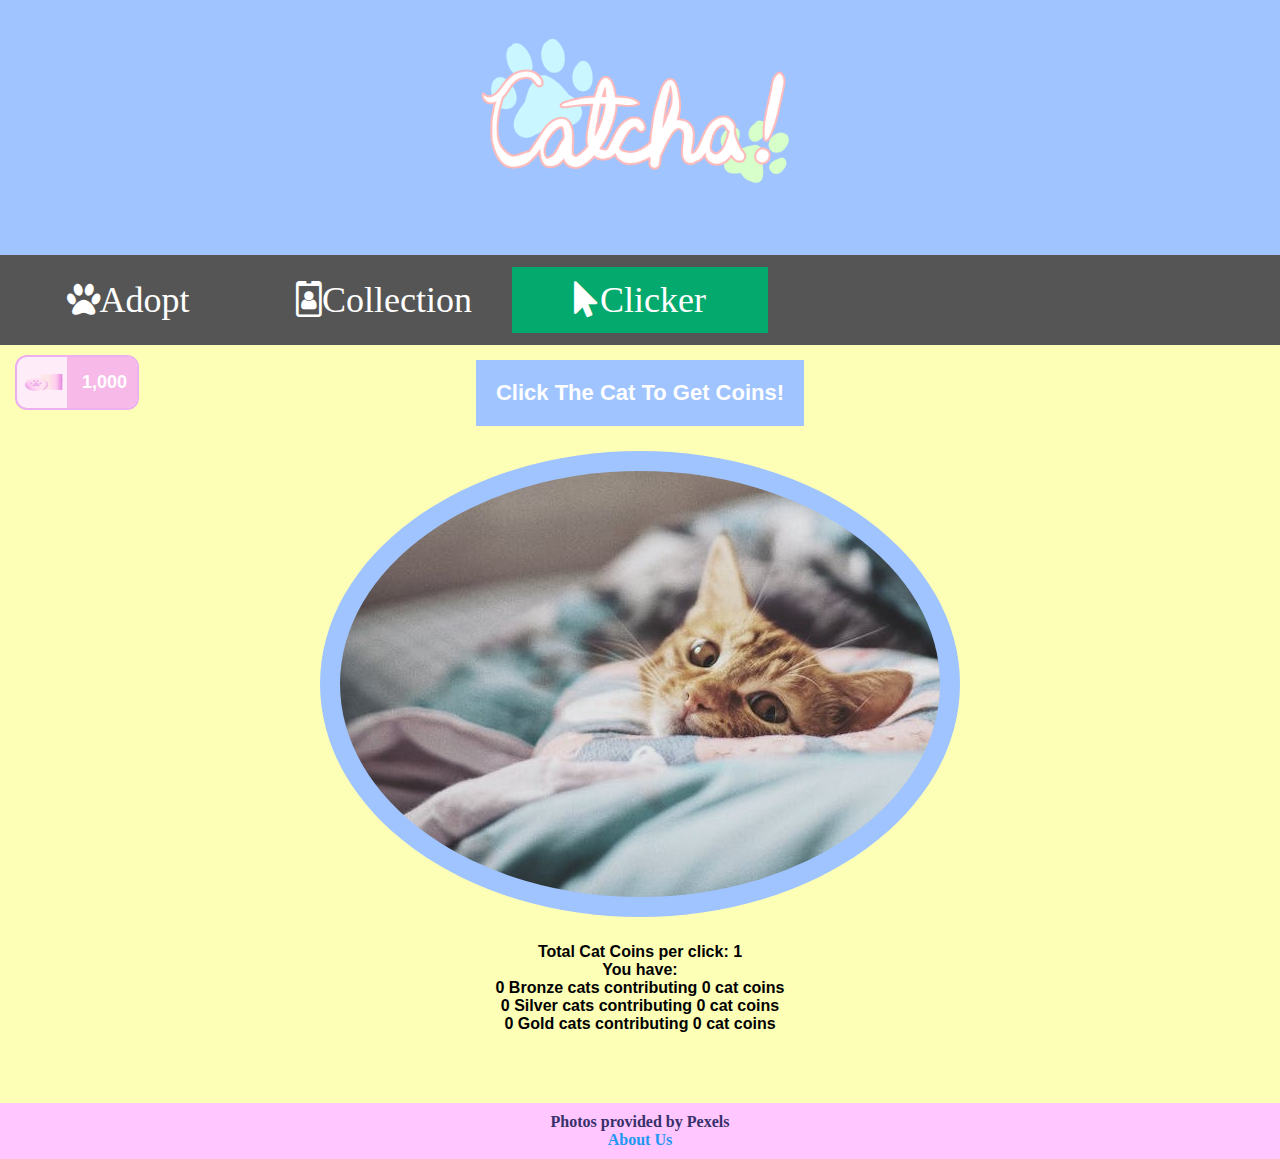
<file: clicker.html>
<!DOCTYPE html>
<html lang="en">

<head>
  <title>Catcha! | Cat Coin Clicker</title>
  <link rel="icon" type="image/x-icon" href="assets/favicon.ico">
  <link rel="stylesheet" href="style_click.css" >
  <link rel="stylesheet" href="https://cdnjs.cloudflare.com/ajax/libs/font-awesome/4.7.0/css/font-awesome.min.css">
</head>

<body onload="writecoins()">
  <header>
    <h1>
      <a href="landing.html" style="text-decoration: none;">
        <img src="assets/header.png">
      </a>
    </h1>
  </header>

  <div id="menu">
    <div class="icon-bar" id="menu">
      <a href="index.html"><i class="fa fa-paw">Adopt</i></a>
      <a href="collection.html" style="text-decoration: none;"><i class="fa fa-id-badge"></i>Collection</a>
      <a class="active" href="clicker.html" style="text-decoration: none;"><i
          class="fa fa-mouse-pointer"></i>Clicker</a>
    </div>

    <div id="cat-coins">
      <img id="cat-coins-img" src="assets/cat_coins.png" width="50px" height="30px">
      <div id="cat-coins-count"></div>
    </div>
  </div>

  <main>
    <h1 class="glow">Click The Cat To Get Coins!</h1>
    <input type="image" src="assets/Button2.jpeg" draggable="false" (dragstart)="false;" class="click-button"
      onclick="countClicks()">
    <p id="clicker-info"></p>
    <div class="number-container"></div>
    </div>
    <br><br><br>


  </main>

  <!--Scroll To Top Button-->
  <button onclick="topFunction()" id="topBtn" title="Go to top"><i class="arrow up"></i></button>

  <footer>
    <a href="https://www.pexels.com">Photos provided by Pexels</a>
    <br>
    <a href="aboutus.html" style="color: #2196F3;"> About Us</a>
  </footer>



  <script src="script_click.js"></script>

</body>

</html>
</file>
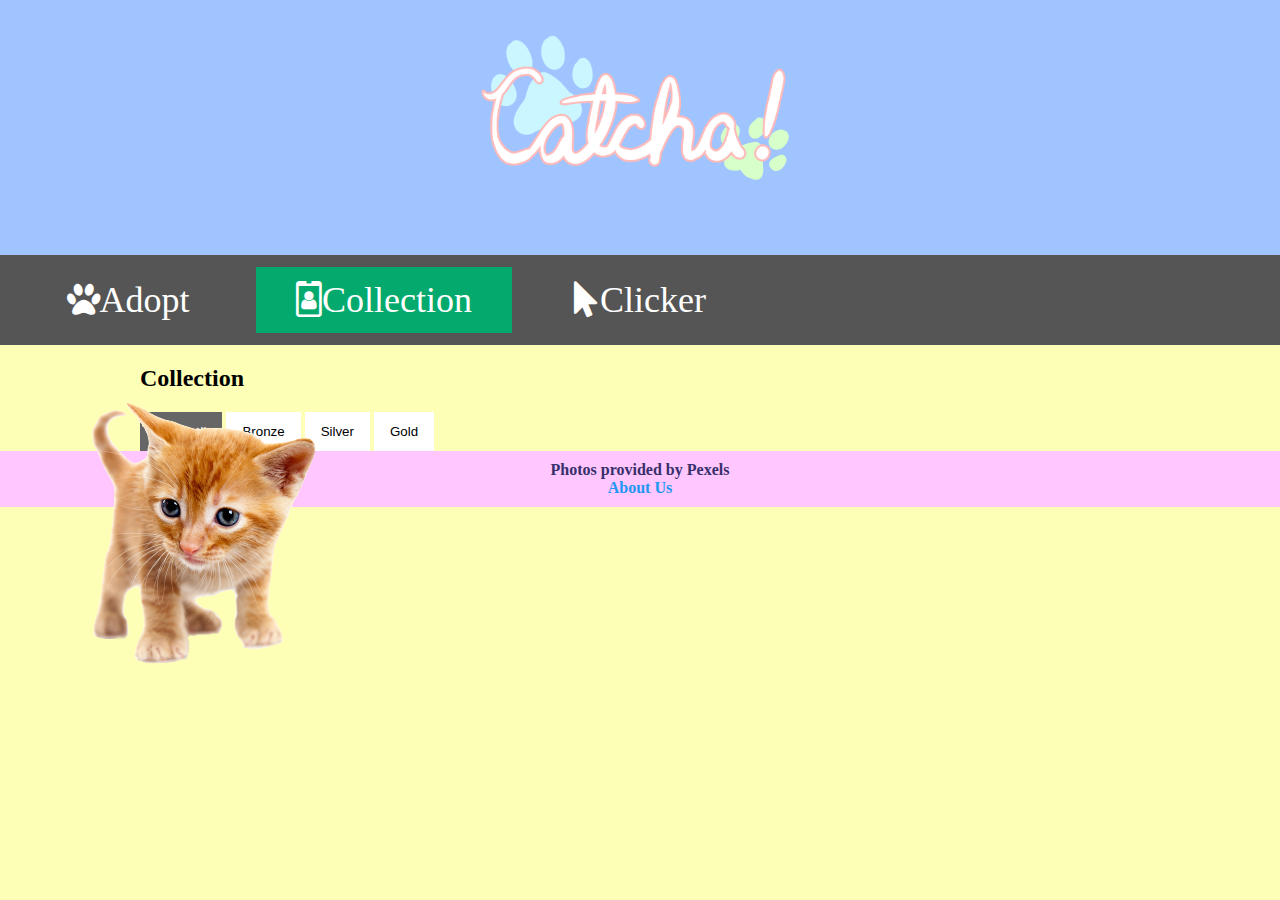
<file: collection.html>
<!DOCTYPE html>
<html lang="en">

<head>
  <title>Catcha! | Collection</title>
  <link rel="icon" type="image/x-icon" href="assets/favicon.ico">
  <link rel="stylesheet" href="style_col.css" />
  <link rel="stylesheet" href="https://cdnjs.cloudflare.com/ajax/libs/font-awesome/4.7.0/css/font-awesome.min.css">
</head>

<body>
  <header>
    <h1>
      <a href="landing.html" style="text-decoration: none;">
        <img src="assets/header.png">
      </a>
    </h1>
  </header>

  <div class="icon-bar" id="menu">
    <a href="index.html"><i class="fa fa-paw">Adopt</i></a>
    <a class="active" href="collection.html" style="text-decoration: none;"><i class="fa fa-id-badge"></i>Collection</a>
    <a href="clicker.html" style="text-decoration: none;"><i class="fa fa-mouse-pointer"></i>Clicker</a>
  </div>

  <!--Draggable Cat-->
  <div id="catdiv">
    <img id="catdivheader" src="assets/meepmew.png" alt="Italian Trulli">
    <span class="meow">meow.</span>
  </div>


  <!-- MAIN (Center website) -->
  <div class="main">

    <h2>Collection</h2>

    <div id="filterBtnContainer">
      <button class="filterbtn active" onclick="filterSelection('all')"> Show all</button>
      <button class="filterbtn" onclick="filterSelection('bronzeTier')"> Bronze</button>
      <button class="filterbtn" onclick="filterSelection('silverTier')"> Silver</button>
      <button class="filterbtn" onclick="filterSelection('goldTier')"> Gold</button>
    </div>


    <!--Card grids-->
    <section id="cat-collection">
    </section>
  </div>


  <!-- END MAIN -->
  </div>

  <!--COMING SOON
  <div class="bgimg">
    <div class="topleft">
      <p>Logo</p>
    </div>
    <div class="middle">
      <h1>COMING SOON</h1>
      <hr>
      <p id="demo"></p>
    </div>
    <div class="bottomleft">
      <p>Some text</p>
    </div>
  </div>
-->

  <!--Scroll To Top Button-->
  <button onclick="topFunction()" id="topBtn" title="Go to top"><i class="arrow up"></i></button>


  <footer>
    <a href="https://www.pexels.com">Photos provided by Pexels</a>
    <br>
    <a href="aboutus.html" style="color: #2196F3;"> About Us</a>
  </footer>



  <script src="script_col.js"></script>

</body>

</html>
</file>
<file: style_click.css>
body {
  margin: 0;
}

header {
  display: flex;
  flex-direction: column;
  background-color: #a0c4ff;
  text-align: center;
}

h1 {
  background: #a0c4ff;
  border: none;
  color: white;
  padding: 20px;
  font-size: 22px;
  font-family: Arial, sans-serif;
}

h1 > a > img {
  height: 20vh;
}

main {
  background-color: #fdffb6;
  display: flex;
  flex-direction: column;
  align-items: center;
  min-height: 80vh;
}

.click-button {
  background: #a0c4ff;
  border: none;
  color: white;
  padding: 20px;
  text-align: center;
  text-decoration: none;
  display: inline-block;
  font-size: 60px;
  cursor: pointer;
  margin: 10px;
  transition-property: background-color color;
  transition-duration: 300ms;
  border-radius: 70%;
}

.click-button:hover{
  background: #ffc6ff;
}

#clicker-info {
  text-align: center;
  font-family: sans-serif;
  font-weight: bold;
}

.number-container {
  position: relative;
}

.number {
  position: fixed;
  font-size: 15px;
  color: white;
  animation: float 3s linear;
  pointer-events: none;
}

footer {
  background-color: #ffc6ff;
  padding: 10px;
  text-align: center;
}

footer a {
  color: #37306B;
  text-decoration: none;
  font-weight: bold;
}

#cat-coins {
  position: absolute;
  display: flex;
  flex-direction: row;
  align-items: center;
  left: 0em;
  background-color: #feecf9;
  border-radius: 12px;
  border: 2px solid #edafef;
  margin-top: 10px;
  margin-left: 15px;
  font-size: 18px;
  /*box-shadow: 0 0 10px #bababa;*/
}

#cat-coins-count {
  font-family: sans-serif;
  font-weight: bold;
  color: white;
  background-color: #f7bae8;
  padding: 15px;
  width: 40px;
  text-align: center;
  border-radius: 0px 10px 10px 0px;
}

.icon-bar {
  width: 100%;
  background-color: #555;
  overflow: auto;
  padding: 12px 0;
  z-index: 1;
}

.sticky {
  position: fixed;
  top: 0;
  width: 100%;
}

.icon-bar a {
  float: left;
  width: 20%;
  text-align: center;
  padding: 12px 0;
  transition: all 0.3s ease;
  color: white;
  font-size: 36px;
}

.icon-bar a:hover {
  background-color: #000;
}

.active {
  background-color: #04AA6D;
}

#topBtn {
  display: none;
  position: fixed;
  bottom: 20px;
  right: 30px;
  z-index: 99;
  font-size: 18px;
  border: none;
  outline: none;
  background-color: #37306B;
  color: white;
  cursor: pointer;
  padding: 15px;
  border-radius: 4px;
}

#topBtn:hover {
  background-color: #555;
}

.glow {
  font-size: 22px;
  color: #fff;
  text-align: center;
  animation: glow 1s ease-in-out infinite alternate;
}

@-webkit-keyframes glow {
  from {
    text-shadow: 0 0 20px #fff, 0 0 30px # #ffc6ff, 0 0 40px # #ffc6ff, 0 0 50px # #ffc6ff, 0 0 60px # #ffc6ff;
  }

to {
    text-shadow: 0 0 20px #fff, 0 0 30px #ffc6ff, 0 0 40px #ffc6ff, 0 0 50px #ffc6ff, 0 0 60px #ffc6ff, 0 0 70px #ffc6ff, 0 0 80px #ffc6ff;
  }
}

@keyframes float {
  from {
    bottom: 0;
    opacity: 1;
  }
  to {
    top: 0px;
    bottom: 1000px;
    opacity: 0;
  }
}

.arrow {
  border: solid black;
  border-width: 0 3px 3px 0;
  display: inline-block;
  padding: 3px;
}

.up {
  transform: rotate(-135deg);
  -webkit-transform: rotate(-135deg);
}
</file>
<file: style_col.css>
header {
  display: flex;
  flex-direction: column;
  background-color: #a0c4ff;
  text-align: center;
}

a {
  text-decoration: none;
}

h1 {
  color: #2F58CD;
  font-size: 48px;
  font-family: Arial, sans-serif;
}

h1 > a > img {
  height: 20vh;
}

main {
  background-color: #fdffb6;
  display: flex;
  flex-direction: column;
  align-items: center;
  min-height: 80vh;
}

/*button {
  background-color: #a0c4ff;
  color: #ffffff;
  border: 2px solid black;
  padding: 14px 28px;
  font-size: 16px;
  cursor: pointer;
  margin: 10px;
  transition-property: background-color color;
  transition-duration: 300ms;
}

.gimme:hover {
  background-color: #04AA6D;
  color: white;
  transition-property: background-color color;
  transition-duration: 300ms;
}

.remaining:hover {
  background: #2196F3;
  color: white;
  transition-property: background-color color;
  transition-duration: 300ms;
}

.collection:hover {
  background: #ff9800;
  color: white;
  transition-property: background-color color;
  transition-duration: 300ms;
}*/

#card {
  aspect-ratio: 2 / 3;
  display: flex;
  flex-direction: column;
  width: 100%;
  align-items: center;
  background-size: cover;
  background-repeat: no-repeat;
  background-position: center;
  font-size: 75%;
  border-radius: 5%;
  font-family: ui-rounded;
  position: relative;
  -webkit-user-select: none;
  -ms-user-select: none;
  user-select: none;
}

#cat-img{
  box-sizing: content-box;
  height: 60%;
  width: 90%;
  background-size: cover;
  background-repeat: no-repeat;
  background-position: center;
  background-color: black;
  border-radius: 10px;
}

#card > p {
  margin: 3px;
  padding: 3px;
  width: 90%;
  text-overflow: ellipsis;
}


/* Card classes */
.bronze {
  background-image: url("assets/card_face_bronze.png");
  color: white;
}



.silver {
  background-image: url("assets/card_face_silver.png");
  color: rgb(92, 92, 92);
  animation: silverglow 0.5s ease-in-out infinite alternate;
}

.gold {
  background-image: url("assets/card_face_gold.png");
  color: white;
  animation: goldglow 0.5s ease-in-out infinite alternate;
}

.bronze, .silver, .gold {
  cursor: pointer;
  transition: all 200ms;
}

.bronze:hover, .silver:hover, .gold:hover {
  transform: scale(1.1);
  box-shadow: 0 0 20px black;
  z-index: 1;
}
.cat-card {
  background-color: ;
  border: 1px solid #CCC;
  border-radius: 5px;
  box-shadow: 0px 0px 10px #CCC;
  margin: 10px;
  padding: 10px;
  max-width: 300px;
  display: flex;
  flex-direction: column;
  align-items: center;
}

.cat-card img {
  width: 100%;
  max-height: 200px;
  object-fit: cover;
  border-radius: 5px;
}

.card-desc{
  color: #FF66CC;
}

footer {
  background-color: #ffc6ff;
  color:;
  padding: 10px;
  text-align: center;
}

footer a {
  color: #37306B;
  text-decoration: none;
  font-weight: bold;
}

#cat-coins {
  position: absolute;
  left: 0em;
  background-color: #f7d0ed;
  padding: 10px;
  border-radius: 15px;
  border: ;
  margin-top: 20px;
  margin-left: 20px;
  font-size: 18px;
  text-align: center;
}

.icon-bar {
  width: 100%;
  background-color: #555;
  overflow: auto;
  padding: 12px 0;
  z-index: 3;
}

.sticky {
  position: fixed;
  top: 0;
  width: 100%;
}

.icon-bar a {
  float: left;
  width: 20%;
  text-align: center;
  padding: 12px 0;
  transition: all 0.3s ease;
  color: white;
  font-size: 36px;
}

.icon-bar a:hover {
  background-color: #000;
}

.active {
  background-color: #04AA6D;
}

#topBtn {
  display: none;
  position: fixed;
  bottom: 20px;
  right: 30px;
  z-index: 99;
  font-size: 18px;
  border: none;
  outline: none;
  background-color: #37306B;
  color: white;
  cursor: pointer;
  padding: 15px;
  border-radius: 4px;
}

#topBtn:hover {
  background-color: #555;
}

.glow {
  font-size: 80px;
  color: #fff;
  text-align: center;
  animation: glow 1s ease-in-out infinite alternate;
}

@-webkit-keyframes glow {
  from {
    text-shadow: 0 0 10px #fff, 0 0 20px #fff, 0 0 30px #e60073, 0 0 40px #e60073, 0 0 50px #e60073, 0 0 60px #e60073, 0 0 70px #e60073;
  }
  
  to {
    text-shadow: 0 0 20px #fff, 0 0 30px #ff4da6, 0 0 40px #ff4da6, 0 0 50px #ff4da6, 0 0 60px #ff4da6, 0 0 70px #ff4da6, 0 0 80px #ff4da6;
  }
}

@keyframes silverglow {
  from {
    box-shadow: 0 0 20px 8px #b5a6a6;
  }

  to {
    box-shadow: 0 0 30px 14px #afc0b7;
  }
}

@keyframes goldglow {
  from {
    box-shadow: 0 0 20px 8px #ddab22;
  }

  to {
    box-shadow: 0 0 30px 14px #f5d538;
  }
}

.arrow {
  border: solid black;
  border-width: 0 3px 3px 0;
  display: inline-block;
  padding: 3px;
}

.up {
  transform: rotate(-135deg);
  -webkit-transform: rotate(-135deg);
}

body, html {
  height: 100%;
  margin: 0;
}

.bgimg {
  background-image: url('https://i.guim.co.uk/img/media/7d04c4cb7510a4bd9a8bec449f53425aeccee895/298_266_1150_690/master/1150.jpg?width=465&quality=85&dpr=1&s=none')  ;
  height: 100%;
  background-position: center;
  background-size: contain;
  /*background-repeat: no-repeat;*/
  position: relative;
  color: #9E4784;
  font-family: "Courier New", Courier, monospace;
  font-size: 50px;
}

.topleft {
  position: absolute;
  top: 0;
  left: 16px;
}

.bottomleft {
  position: absolute;
  bottom: 0;
  left: 16px;
}

.middle {
  position: absolute;
  top: 50%;
  left: 50%;
  transform: translate(-50%, -50%);
  text-align: center;
}

hr {
  margin: auto;
  width: 40%;
}

section {
  width: 100%;
}

#catdiv {
  position: absolute;
  z-index: 9;
}

#catdivheader {
  cursor: grab;
  z-index: 10;
  color: #fff;
}

#catdivheader:active {
  cursor: grabbing;
}

/* meow */
.meow {
  position: absolute;
  bottom: 20px;
  right: 100px;
  opacity: 0;
  background-color: lightskyblue;
  padding: 12px;
  text-align: center;
  border-radius: 35px;
  z-index: 1;
  transition: all 1.5s;
  font-size: 40px;
  font-family: cursive;
  color: white;
  min-width: 150px;
}

.meow::after {
  content: " ";
  position: absolute;
  bottom: 100%;
  left: 50%;
  border-width: 15px;
  border-style: solid;
  border-color:transparent transparent lightskyblue transparent;
}

/*Card grids*/
/* {
  box-sizing: border-box;
}*/

.not-collected {
  position: absolute;
  aspect-ratio: 2/3;
  height: 100%;
  background-image: url("assets/card_back_white.png");
  background-size: contain;
  border-radius: 5%;
  cursor: default;
}

.not-collected-gold {
  position: absolute;
  aspect-ratio: 2/3;
  height: 100%;
  background-image: url("assets/card_back_black.png");
  background-size: contain;
  border-radius: 5%;
  cursor: default;
  font-family: 'Stika Banner', serif;
}

.card-count {
  color: white;
  position: absolute;
  left: 82%;
  top: 88%;
  font-size: 25px;
  font-weight: bold;
  text-shadow: 0 0 8px white;
  z-index: 1;
  
}

.bronzeRow {
  background: rgb(152,98,67);
  background: linear-gradient(0deg, rgba(88,62,62,1) 0%, rgba(159,130,106,1) 40%, rgba(152,98,67,1) 100%);
}

.silverRow {
  background: rgb(157,187,175);
  background: linear-gradient(0deg, rgba(116,116,116,1) 0%, rgba(152,143,143,1) 35%, rgba(157,187,175,1) 100%);
}

.goldRow {
  background: rgb(68,50,50);
  background: linear-gradient(0deg, rgba(68,50,50,1) 0%, rgba(78,78,77,1) 80%, rgba(157,120,34,1) 100%);
}

body {
  background-color: #fdffb6;
}

/* Center website */
.main {
  max-width: 1000px;
  margin: auto;
}

.row {
  display: flex;
  flex-direction: row;
  flex-wrap: wrap;
  margin: 10px -16px;
  border-radius: 10px;
}

/* Add padding BETWEEN each column */
.row,
.row > .column {
  padding: 8px;
}

/* Create three equal columns that floats next to each other */
.column {
  aspect-ratio: 2/3;
  width: 15%;
  display: none; /* Hide all elements by default */
}

/* Clear floats after rows 
.row:after {
  content: "";
  display: table;
  clear: both;
}*/

/* The "show" class is added to the filtered elements */
.show {
  display: block;
}

/* Style the buttons */
.filterbtn {
  border: none;
  outline: none;
  padding: 12px 16px;
  background-color: white;
  cursor: pointer;
}

.filterbtn:hover {
  background-color: #ddd;
}

.filterbtn.active {
  background-color: #666;
  color: white;
}
</file>
